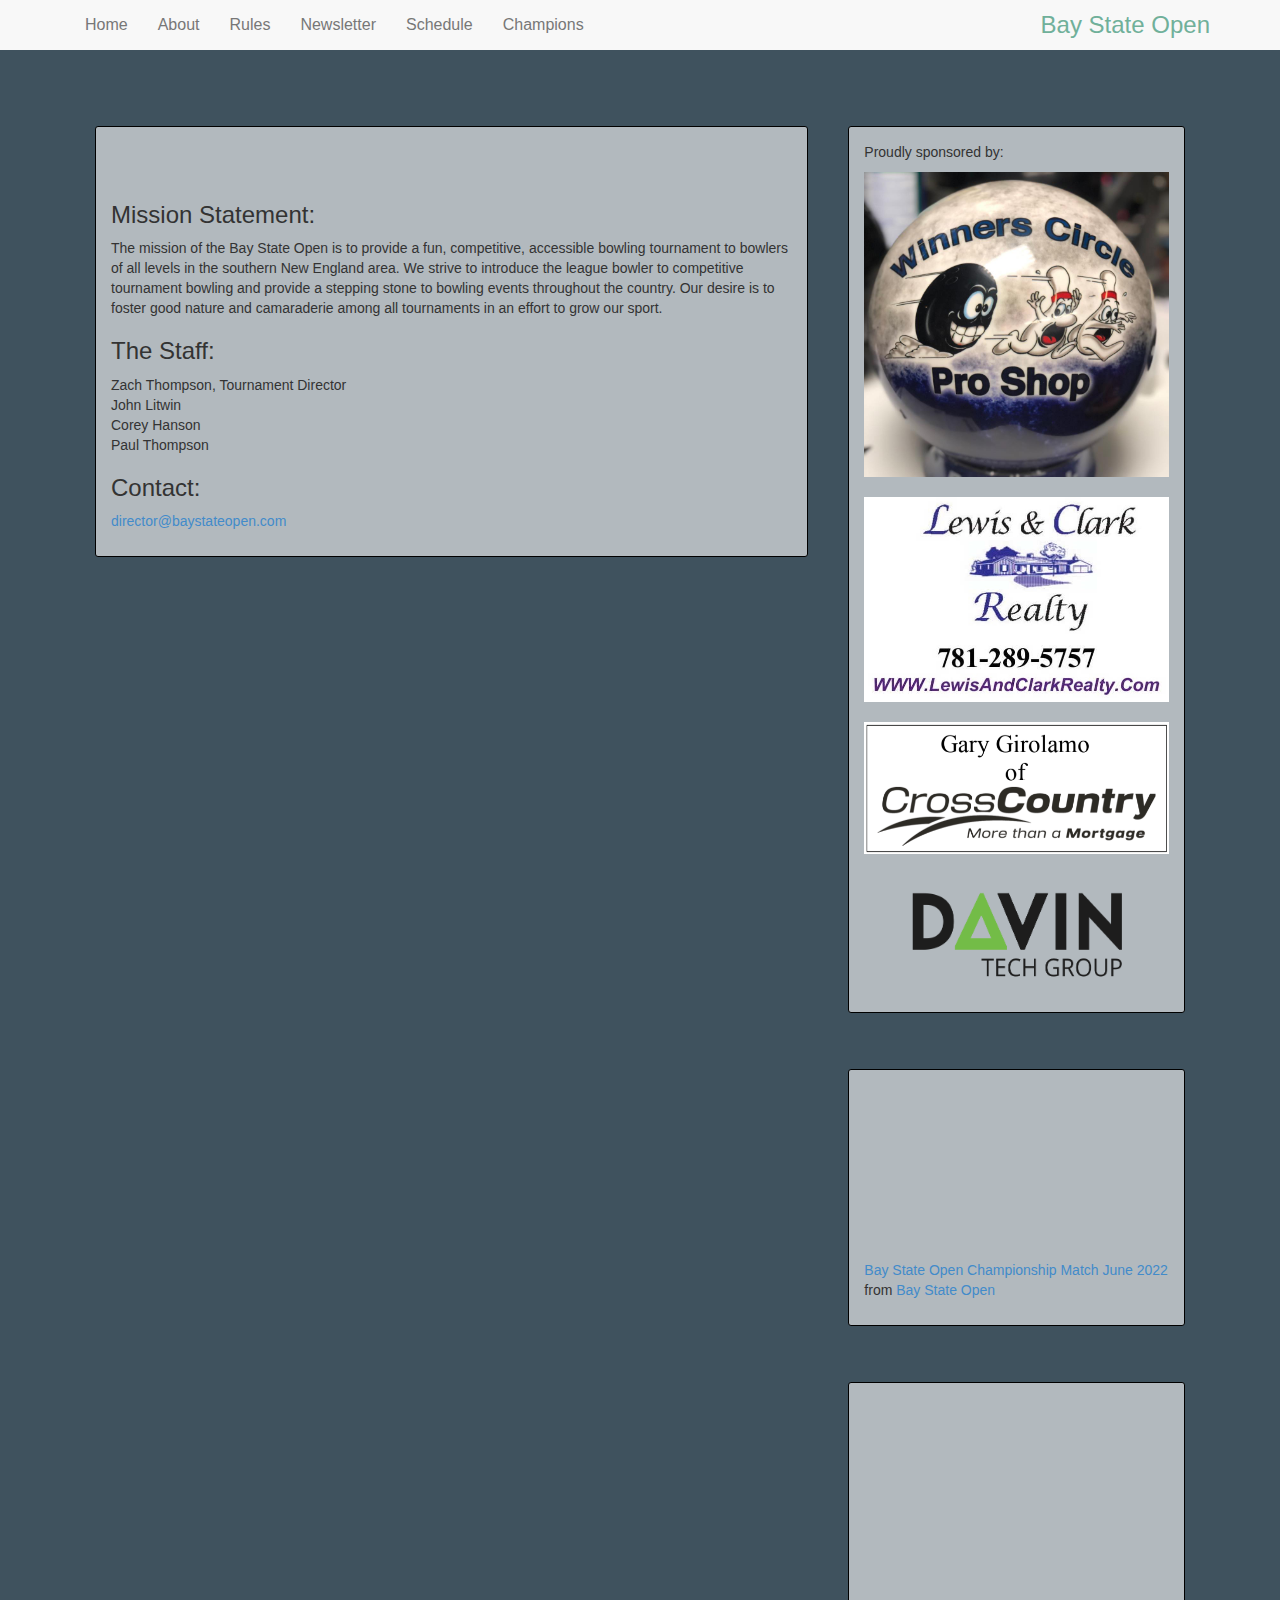
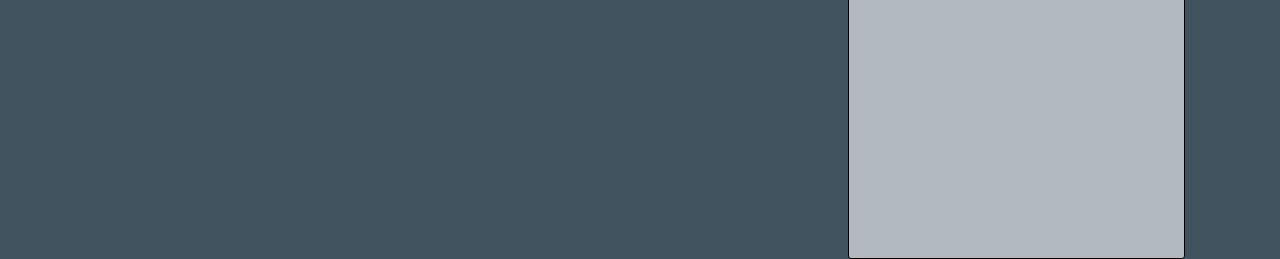
<file: pages/about.html>
<!DOCTYPE html>
<html>

<head>
  <meta content='width=device-width, initial-scale=1.0' name='viewport'>
  <link href='../images/favicon.ico' rel='icon' type='image/x-icon'>
  <title>Bay State Open</title>
  <meta
    content='The Bay State Open aims to provide a fun, competitive, accessible bowling tournament to bowlers of all levels in the southern New England area.'
    name='description'>
  <link rel="stylesheet" media="all" href="../css/main.css" data-turbolinks-track="true" />
  <script src="https://code.jquery.com/jquery-3.6.1.min.js"
    integrity="sha256-o88AwQnZB+VDvE9tvIXrMQaPlFFSUTR+nldQm1LuPXQ=" crossorigin="anonymous"></script>
  <script src="../javascript/bootstrap.min.js"></script>
</head>

<body>
  <header>
    <nav class='navbar navbar-default navbar-fixed-top'>
      <div class='container'>
        <div class='navbar-header'>
          <button class='navbar-toggle' data-target='.navbar-collapse' data-toggle='collapse' type='button'>
            <span class='sr-only'>Toggle navigation</span>
            <span class='icon-bar'></span>
            <span class='icon-bar'></span>
            <span class='icon-bar'></span>
          </button>
        </div>
        <div class='collapse navbar-collapse'>
          <ul class='nav navbar-nav'>
            <li><a href="/">Home</a></li>
            <li><a href="about.html">About</a></li>
            <li><a href="rules.html">Rules</a></li>
            <li><a href="newsletter.html">Newsletter</a></li>
            <li><a href="schedule.html">Schedule</a></li>
            <li><a href="champions.html">Champions</a></li>

            <li class='pull-right name-container'>
              <h3 class='tourney-name'>Bay State Open</h3>
            </li>

          </ul>
        </div>
      </div>
    </nav>

  </header>
  <div class='container'>

    <div class='row'>
      <div class='col-md-8'>
        <div class='row content'>
          <br>
          <br>
          <h3>Mission Statement:</h3>
          <p>
            The mission of the Bay State Open is to provide a fun, competitive, accessible bowling tournament
            to bowlers of all levels in the southern New England area. We strive to introduce the league bowler
            to competitive tournament bowling and provide a stepping stone to bowling events throughout the country.
            Our desire is to foster good nature and camaraderie among all tournaments in an effort to grow our sport.
          </p>
          <h3>The Staff:</h3>
          <ul class='list-unstyled'>
            <li>Zach Thompson, Tournament Director</li>
            <li>John Litwin</li>
            <li>Corey Hanson</li>
            <li>Paul Thompson</li>
          </ul>
          <h3>Contact:</h3>
          <p><a href="mailto:director@baystateopen.com">director@baystateopen.com</a></p>
        </div>
      </div>

      <div class='col-md-4'>
        <div class='row content'>
          <p>Proudly sponsored by:</p>
          <a href="http://www.winnerscircleproshop.com/"><img class="img-responsive" alt="Winners Circle Pro Shop"
              src="../images/winners_circle_logo.jpg" />
          </a><br>
          <a href="https://www.lewisandclarkrealty.com/"><img class="img-responsive" src="../images/lewis_clark_realty.jpg"
              alt="Lewis clark realty" />
          </a><br>
          <a href="https://crosscountrymortgage.com/Peabody-MA-4822/Gary-Girolamo/"><img class="img-responsive"
              src="../images/gary_girolamo_logo.png" alt="Gary girolamo logo" />
          </a><br>
          <a href="https://www.davintechgroup.com/"><img class="img-responsive" src="../images/davin_tech.png"
              alt="Davin Tech Group logo" />
          </a>
        </div>
        <div class='row content'>
          <iframe allowTransparency='true' allowfullscreen='true' frameborder='0' height='170' mozallowfullscreen='true'
            scrolling='no'
            src='https://www.facebook.com/plugins/video.php?href=https%3A%2F%2Fwww.facebook.com%2FBayStateOpen%2Fvideos%2F1223244728445213%2F&amp;show_text=0&amp;width=300'
            style='border:none;overflow:hidden' webkitallowfullscreen='true' width='300'></iframe>
          <p>
            <a href="https://www.facebook.com/BayStateOpen/videos/1223244728445213/">Bay State Open Championship Match
              June 2022</a>
            from
            <a href="https://www.facebook.com/BayStateOpen">Bay State Open</a>
          </p>
        </div>
        <div class='row content facebook'>
          <iframe allowtransparency='true' frameborder='0' scrolling='no'
            src='https://www.facebook.com/plugins/likebox.php?href=https%3A%2F%2Fwww.facebook.com%2Fpages%2FBay-State-Open%2F426266957517382%3Fref%3Dbr_tf&amp;width&amp;height=590&amp;colorscheme=light&amp;show_faces=true&amp;header=true&amp;stream=true&amp;show_border=false'
            style='border:none; overflow:hidden; height:470px; width: 100%;'></iframe>
        </div>
      </div>
    </div>
  </div>
</body>

</html>
</file>
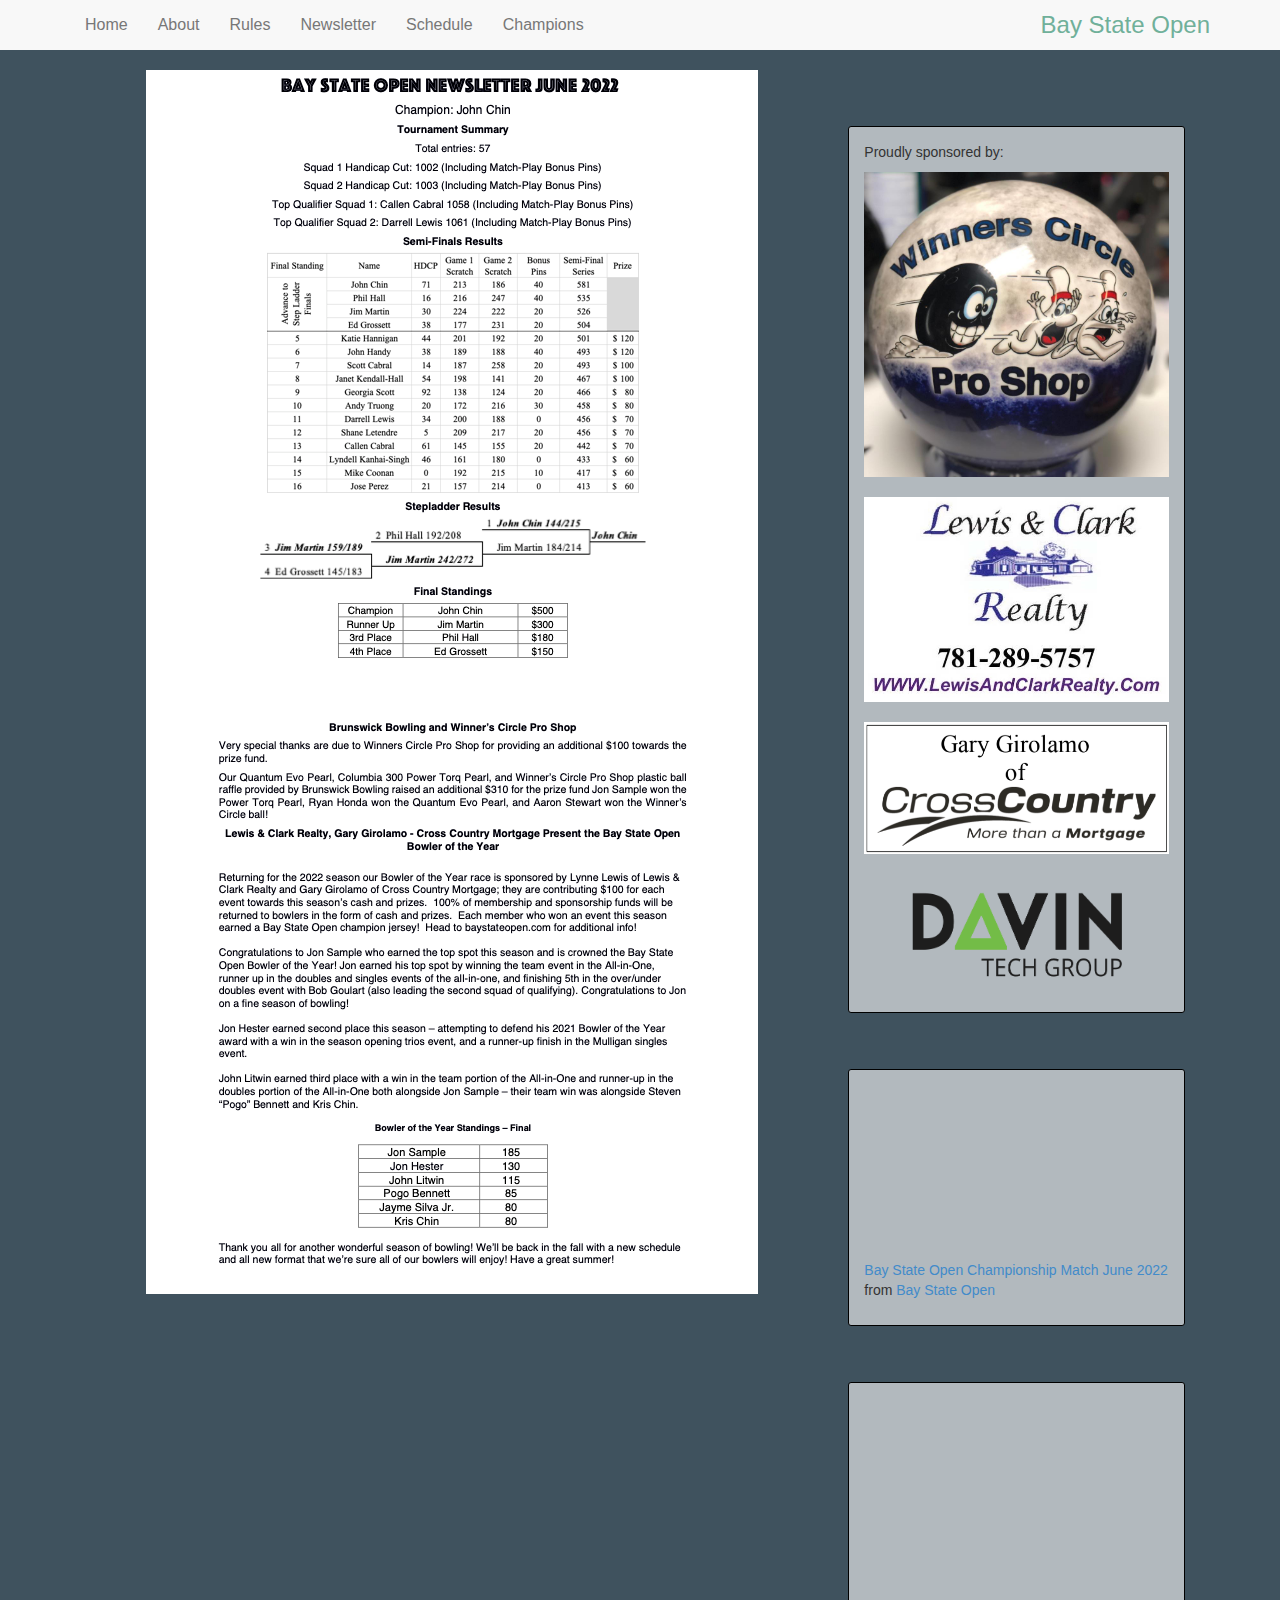
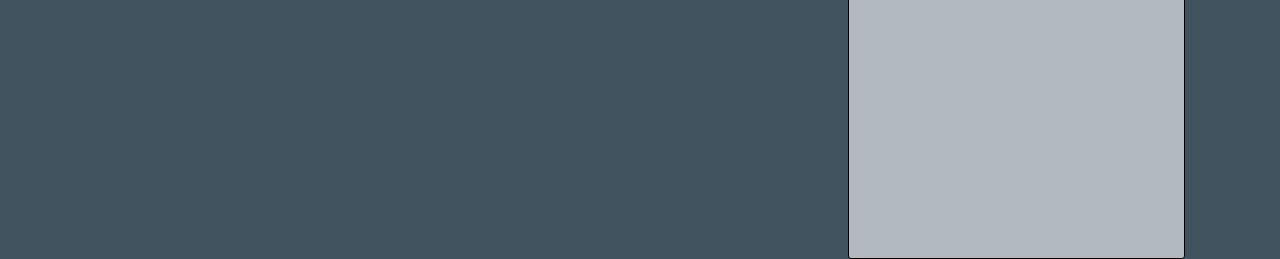
<file: pages/newsletter.html>
<!DOCTYPE html>
<html>

<head>
  <meta content='width=device-width, initial-scale=1.0' name='viewport'>
  <link href='../images/favicon.ico' rel='icon' type='image/x-icon'>
  <title>Bay State Open</title>
  <meta
    content='The Bay State Open aims to provide a fun, competitive, accessible bowling tournament to bowlers of all levels in the southern New England area.'
    name='description'>
  <link rel="stylesheet" media="all" href="../css/main.css" data-turbolinks-track="true" />
  <script src="https://code.jquery.com/jquery-3.6.1.min.js"
    integrity="sha256-o88AwQnZB+VDvE9tvIXrMQaPlFFSUTR+nldQm1LuPXQ=" crossorigin="anonymous"></script>
  <script src="../javascript/bootstrap.min.js"></script>
</head>

<body>
  <header>
    <nav class='navbar navbar-default navbar-fixed-top'>
      <div class='container'>
        <div class='navbar-header'>
          <button class='navbar-toggle' data-target='.navbar-collapse' data-toggle='collapse' type='button'>
            <span class='sr-only'>Toggle navigation</span>
            <span class='icon-bar'></span>
            <span class='icon-bar'></span>
            <span class='icon-bar'></span>
          </button>
        </div>
        <div class='collapse navbar-collapse'>
          <ul class='nav navbar-nav'>
            <li><a href="/">Home</a></li>
            <li><a href="about.html">About</a></li>
            <li><a href="rules.html">Rules</a></li>
            <li><a href="newsletter.html">Newsletter</a></li>
            <li><a href="schedule.html">Schedule</a></li>
            <li><a href="champions.html">Champions</a></li>

            <li class='pull-right name-container'>
              <h3 class='tourney-name'>Bay State Open</h3>
            </li>

          </ul>
        </div>
      </div>
    </nav>

  </header>
  <div class='container'>

    <div class='row'>
      <div class='col-md-8'>
        <img class="img-responsive" src="../images/june_22_newsletter_1.png"
          alt="May 22 newsletter 1" />
        <img class="img-responsive" src="../images/june_22_newsletter_2.png"
          alt="May 22 newsletter 2" />
      </div>

      <div class='col-md-4'>
        <div class='row content'>
          <p>Proudly sponsored by:</p>
          <a href="http://www.winnerscircleproshop.com/"><img class="img-responsive" alt="Winners Circle Pro Shop"
              src="../images/winners_circle_logo.jpg" />
          </a><br>
          <a href="https://www.lewisandclarkrealty.com/"><img class="img-responsive"
              src="../images/lewis_clark_realty.jpg" alt="Lewis clark realty" />
          </a><br>
          <a href="https://crosscountrymortgage.com/Peabody-MA-4822/Gary-Girolamo/"><img class="img-responsive"
              src="../images/gary_girolamo_logo.png" alt="Gary girolamo logo" />
          </a><br>
          <a href="https://www.davintechgroup.com/"><img class="img-responsive" src="../images/davin_tech.png"
              alt="Davin Tech Group logo" />
          </a>
        </div>
        <div class='row content'>
          <iframe allowTransparency='true' allowfullscreen='true' frameborder='0' height='170' mozallowfullscreen='true'
            scrolling='no'
            src='https://www.facebook.com/plugins/video.php?href=https%3A%2F%2Fwww.facebook.com%2FBayStateOpen%2Fvideos%2F1223244728445213%2F&amp;show_text=0&amp;width=300'
            style='border:none;overflow:hidden' webkitallowfullscreen='true' width='300'></iframe>
          <p>
            <a href="https://www.facebook.com/BayStateOpen/videos/1223244728445213/">Bay State Open Championship Match
              June 2022</a>
            from
            <a href="https://www.facebook.com/BayStateOpen">Bay State Open</a>
          </p>
        </div>
        <div class='row content facebook'>
          <iframe allowtransparency='true' frameborder='0' scrolling='no'
            src='https://www.facebook.com/plugins/likebox.php?href=https%3A%2F%2Fwww.facebook.com%2Fpages%2FBay-State-Open%2F426266957517382%3Fref%3Dbr_tf&amp;width&amp;height=590&amp;colorscheme=light&amp;show_faces=true&amp;header=true&amp;stream=true&amp;show_border=false'
            style='border:none; overflow:hidden; height:470px; width: 100%;'></iframe>
        </div>
      </div>
    </div>
  </div>
</body>

</html>
</file>
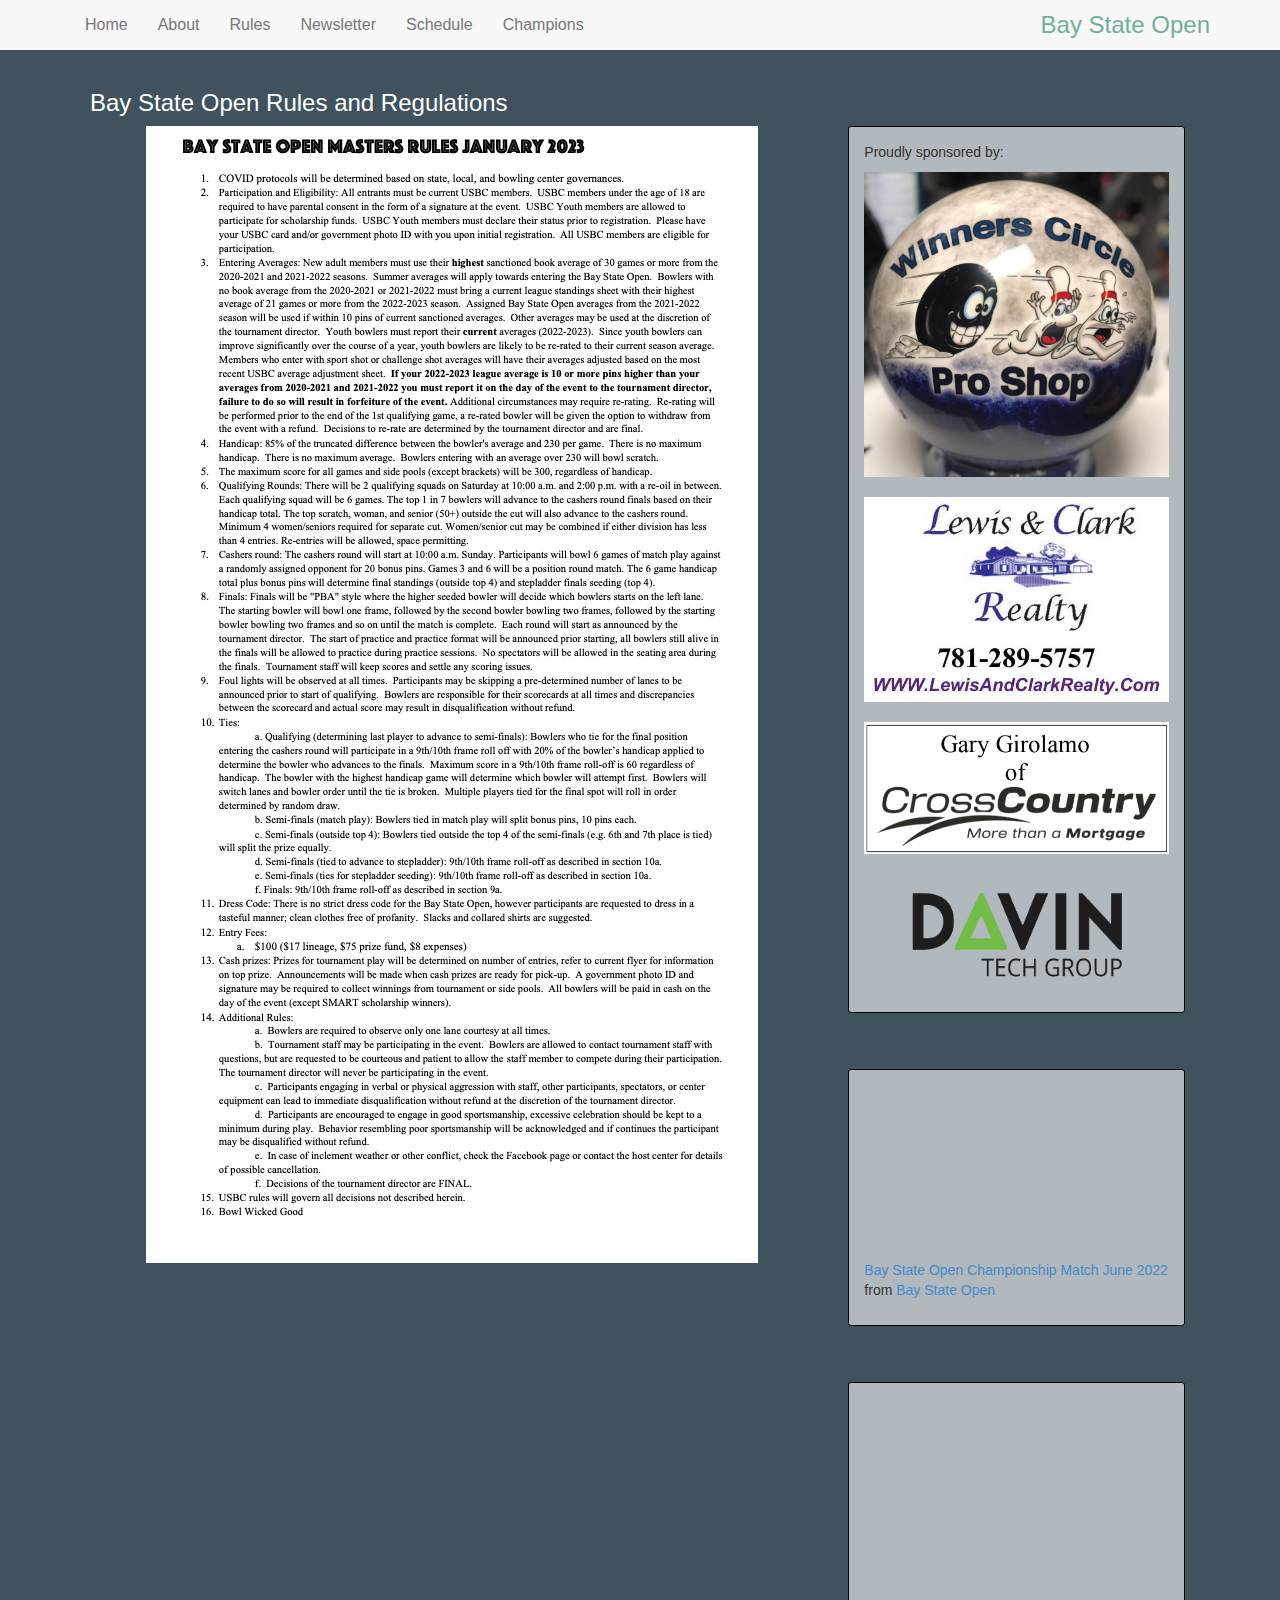
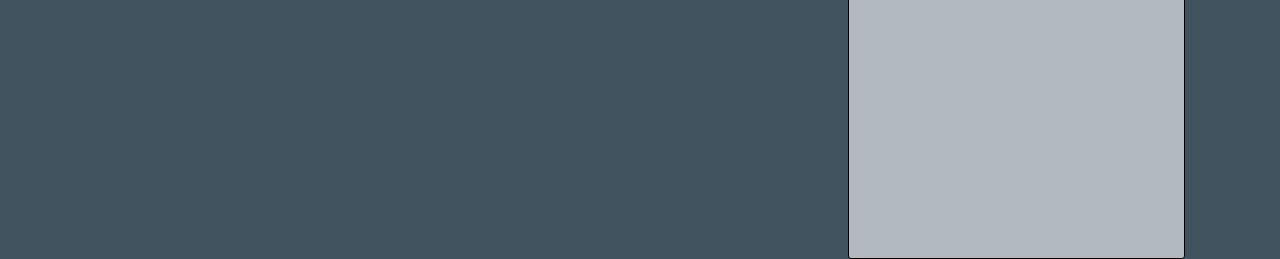
<file: pages/rules.html>
<!DOCTYPE html>
<html>

<head>
  <meta content='width=device-width, initial-scale=1.0' name='viewport'>
  <link href='../images/favicon.ico' rel='icon' type='image/x-icon'>
  <title>Bay State Open</title>
  <meta
    content='The Bay State Open aims to provide a fun, competitive, accessible bowling tournament to bowlers of all levels in the southern New England area.'
    name='description'>
  <link rel="stylesheet" media="all" href="../css/main.css" data-turbolinks-track="true" />
  <script src="https://code.jquery.com/jquery-3.6.1.min.js"
    integrity="sha256-o88AwQnZB+VDvE9tvIXrMQaPlFFSUTR+nldQm1LuPXQ=" crossorigin="anonymous"></script>
  <script src="../javascript/bootstrap.min.js"></script>
</head>

<body>
  <header>
    <nav class='navbar navbar-default navbar-fixed-top'>
      <div class='container'>
        <div class='navbar-header'>
          <button class='navbar-toggle' data-target='.navbar-collapse' data-toggle='collapse' type='button'>
            <span class='sr-only'>Toggle navigation</span>
            <span class='icon-bar'></span>
            <span class='icon-bar'></span>
            <span class='icon-bar'></span>
          </button>
        </div>
        <div class='collapse navbar-collapse'>
          <ul class='nav navbar-nav'>
            <li><a href="/">Home</a></li>
            <li><a href="about.html">About</a></li>
            <li><a href="rules.html">Rules</a></li>
            <li><a href="newsletter.html">Newsletter</a></li>
            <li><a href="schedule.html">Schedule</a></li>
            <li><a href="champions.html">Champions</a></li>

            <li class='pull-right name-container'>
              <h3 class='tourney-name'>Bay State Open</h3>
            </li>

          </ul>
        </div>
      </div>
    </nav>

  </header>
  <div class='container'>

    <div class='row'>
      <div class='col-md-8'>
        <h3 style='color: #FFFFFF;'>Bay State Open Rules and Regulations</h3>
        <img class="img-responsive" src="../images/masters_rules_2023_1.png" alt="masters rules 1" />
        <img class="img-responsive" src="../images/masters_rules_2023_2.png" alt="masters rules 2" />
      </div>

      <div class='col-md-4'>
        <div class='row content'>
          <p>Proudly sponsored by:</p>
          <a href="http://www.winnerscircleproshop.com/"><img class="img-responsive" alt="Winners Circle Pro Shop"
              src="../images/winners_circle_logo.jpg" />
          </a><br>
          <a href="https://www.lewisandclarkrealty.com/"><img class="img-responsive"
              src="../images/lewis_clark_realty.jpg" alt="Lewis clark realty" />
          </a><br>
          <a href="https://crosscountrymortgage.com/Peabody-MA-4822/Gary-Girolamo/"><img class="img-responsive"
              src="../images/gary_girolamo_logo.png" alt="Gary girolamo logo" />
          </a><br>
          <a href="https://www.davintechgroup.com/"><img class="img-responsive" src="../images/davin_tech.png"
              alt="Davin Tech Group logo" />
          </a>
        </div>
        <div class='row content'>
          <iframe allowTransparency='true' allowfullscreen='true' frameborder='0' height='170' mozallowfullscreen='true'
            scrolling='no'
            src='https://www.facebook.com/plugins/video.php?href=https%3A%2F%2Fwww.facebook.com%2FBayStateOpen%2Fvideos%2F1223244728445213%2F&amp;show_text=0&amp;width=300'
            style='border:none;overflow:hidden' webkitallowfullscreen='true' width='300'></iframe>
          <p>
            <a href="https://www.facebook.com/BayStateOpen/videos/1223244728445213/">Bay State Open Championship Match
              June 2022</a>
            from
            <a href="https://www.facebook.com/BayStateOpen">Bay State Open</a>
          </p>
        </div>
        <div class='row content facebook'>
          <iframe allowtransparency='true' frameborder='0' scrolling='no'
            src='https://www.facebook.com/plugins/likebox.php?href=https%3A%2F%2Fwww.facebook.com%2Fpages%2FBay-State-Open%2F426266957517382%3Fref%3Dbr_tf&amp;width&amp;height=590&amp;colorscheme=light&amp;show_faces=true&amp;header=true&amp;stream=true&amp;show_border=false'
            style='border:none; overflow:hidden; height:470px; width: 100%;'></iframe>
        </div>
      </div>
    </div>
  </div>
</body>

</html>
</file>
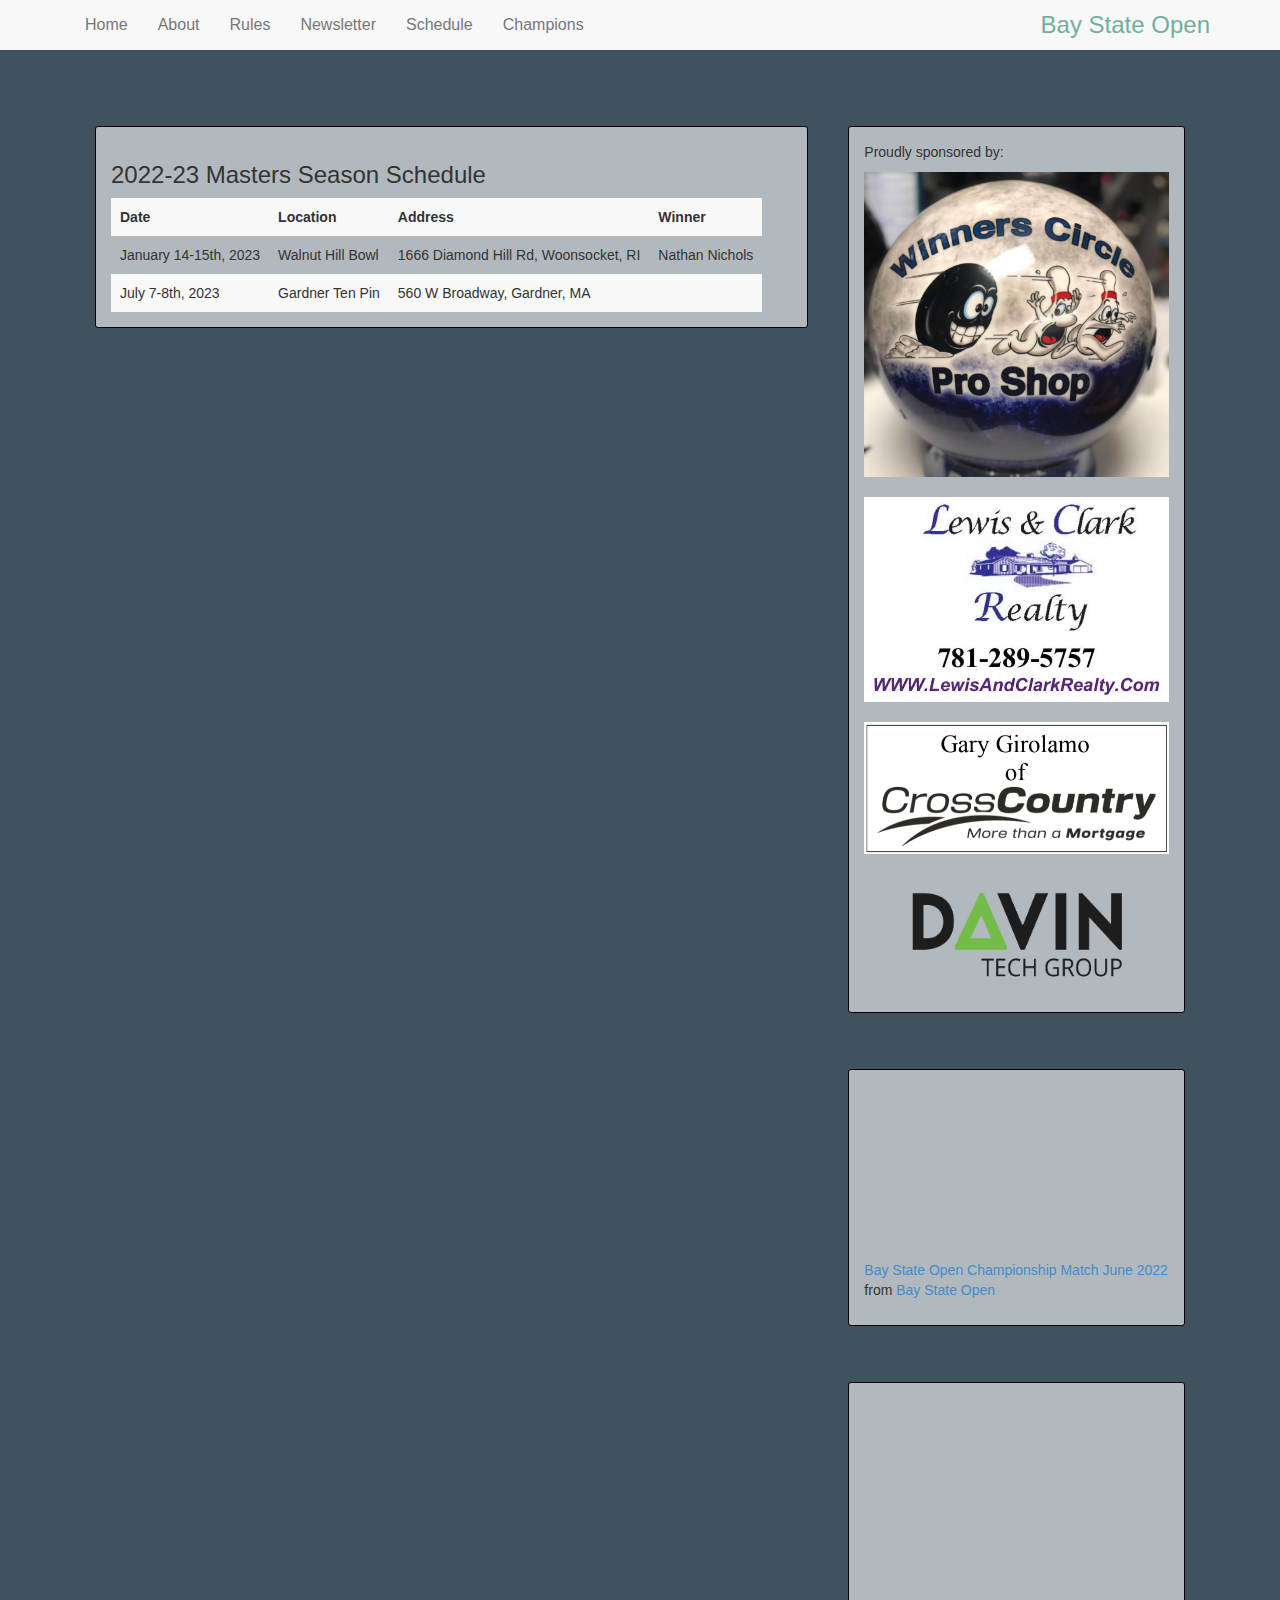
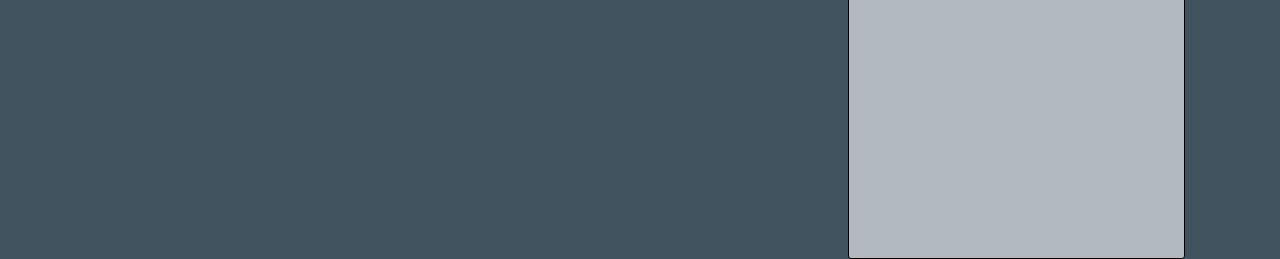
<file: pages/schedule.html>
<!DOCTYPE html>
<html>

<head>
  <meta content='width=device-width, initial-scale=1.0' name='viewport'>
  <link href='../images/favicon.ico' rel='icon' type='image/x-icon'>
  <title>Bay State Open</title>
  <meta
    content='The Bay State Open aims to provide a fun, competitive, accessible bowling tournament to bowlers of all levels in the southern New England area.'
    name='description'>
  <link rel="stylesheet" media="all" href="../css/main.css" data-turbolinks-track="true" />
  <script src="https://code.jquery.com/jquery-3.6.1.min.js"
    integrity="sha256-o88AwQnZB+VDvE9tvIXrMQaPlFFSUTR+nldQm1LuPXQ=" crossorigin="anonymous"></script>
  <script src="../javascript/bootstrap.min.js"></script>
</head>

<body>
  <header>
    <nav class='navbar navbar-default navbar-fixed-top'>
      <div class='container'>
        <div class='navbar-header'>
          <button class='navbar-toggle' data-target='.navbar-collapse' data-toggle='collapse' type='button'>
            <span class='sr-only'>Toggle navigation</span>
            <span class='icon-bar'></span>
            <span class='icon-bar'></span>
            <span class='icon-bar'></span>
          </button>
        </div>
        <div class='collapse navbar-collapse'>
          <ul class='nav navbar-nav'>
            <li><a href="/">Home</a></li>
            <li><a href="about.html">About</a></li>
            <li><a href="rules.html">Rules</a></li>
            <li><a href="newsletter.html">Newsletter</a></li>
            <li><a href="schedule.html">Schedule</a></li>
            <li><a href="champions.html">Champions</a></li>

            <li class='pull-right name-container'>
              <h3 class='tourney-name'>Bay State Open</h3>
            </li>

          </ul>
        </div>
      </div>
    </nav>

  </header>
  <div class='container'>

    <div class='row'>
      <div class='col-md-8'>
        <div class='row content'>
          <h3>2022-23 Masters Season Schedule</h3>
          <table class='table-striped'>
            <tr>
              <th>Date</th>
              <th>Location</th>
              <th>Address</th>
              <th>Winner</th>
            </tr>
            <tr>
              <td>January 14-15th, 2023</td>
              <td>Walnut Hill Bowl</td>
              <td>1666 Diamond Hill Rd, Woonsocket, RI</td>
              <td>Nathan Nichols</td>
            </tr>
            <tr>
              <td>July 7-8th, 2023</td>
              <td>Gardner Ten Pin</td>
              <td>560 W Broadway, Gardner, MA</td>
              <td></td>
            </tr>
            </tr>
          </table>
        </div>
      </div>

      <div class='col-md-4'>
        <div class='row content'>
          <p>Proudly sponsored by:</p>
          <a href="http://www.winnerscircleproshop.com/"><img class="img-responsive" alt="Winners Circle Pro Shop"
              src="../images/winners_circle_logo.jpg" />
          </a><br>
          <a href="https://www.lewisandclarkrealty.com/"><img class="img-responsive"
              src="../images/lewis_clark_realty.jpg" alt="Lewis clark realty" />
          </a><br>
          <a href="https://crosscountrymortgage.com/Peabody-MA-4822/Gary-Girolamo/"><img class="img-responsive"
              src="../images/gary_girolamo_logo.png" alt="Gary girolamo logo" />
          </a><br>
          <a href="https://www.davintechgroup.com/"><img class="img-responsive" src="../images/davin_tech.png"
              alt="Davin Tech Group logo" />
          </a>
        </div>
        <div class='row content'>
          <iframe allowTransparency='true' allowfullscreen='true' frameborder='0' height='170' mozallowfullscreen='true'
            scrolling='no'
            src='https://www.facebook.com/plugins/video.php?href=https%3A%2F%2Fwww.facebook.com%2FBayStateOpen%2Fvideos%2F1223244728445213%2F&amp;show_text=0&amp;width=300'
            style='border:none;overflow:hidden' webkitallowfullscreen='true' width='300'></iframe>
          <p>
            <a href="https://www.facebook.com/BayStateOpen/videos/1223244728445213/">Bay State Open Championship Match
              June 2022</a>
            from
            <a href="https://www.facebook.com/BayStateOpen">Bay State Open</a>
          </p>
        </div>
        <div class='row content facebook'>
          <iframe allowtransparency='true' frameborder='0' scrolling='no'
            src='https://www.facebook.com/plugins/likebox.php?href=https%3A%2F%2Fwww.facebook.com%2Fpages%2FBay-State-Open%2F426266957517382%3Fref%3Dbr_tf&amp;width&amp;height=590&amp;colorscheme=light&amp;show_faces=true&amp;header=true&amp;stream=true&amp;show_border=false'
            style='border:none; overflow:hidden; height:470px; width: 100%;'></iframe>
        </div>
      </div>
    </div>
  </div>
</body>

</html>
</file>
